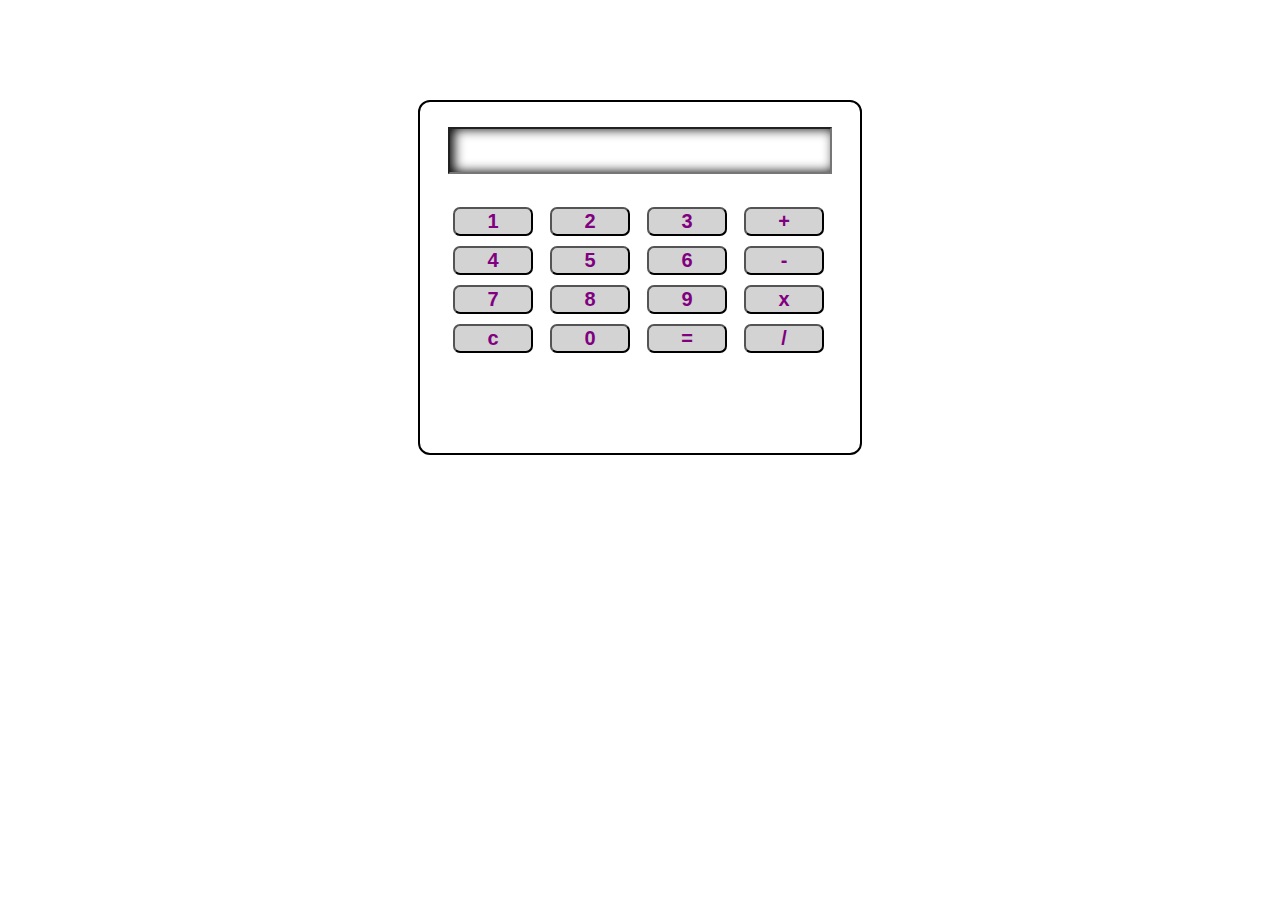
<file: dummy.html>
<!DOCTYPE html>
<html>
<head>
<link rel="stylesheet" type="text/css" href="p1.css">
<title>Calculator - JavaScript and HTML </title>
</head>
<body>
<div id='calc-contain'>
<form name="calculator">
<input type="text" name="answer" />
<br>
<input type="button" value=" 1 " 
onclick="calculator.answer.value += '1'" />
<input type="button" value=" 2 " 
onclick="calculator.answer.value += '2'" />
<input type="button" value=" 3 " 
onclick="calculator.answer.value += '3'" />
<input type="button" value=" + " 
onclick="calculator.answer.value += '+'" />
<br/>
<input type="button" value=" 4 " 
onclick="calculator.answer.value += '4'" />
<input type="button" value=" 5 " 
onclick="calculator.answer.value += '5'" />
<input type="button" value=" 6 " 
onclick="calculator.answer.value += '6'" />
<input type="button" value=" - " 
onclick="calculator.answer.value += '-'" />
</br>
<input type="button" value=" 7 " 
onclick="calculator.answer.value += '7'" />
<input type="button" value=" 8 " 
onclick="calculator.answer.value += '8'" />
<input type="button" value=" 9 " 
onclick="calculator.answer.value += '9'" />
<input type="button" value=" x " 
onclick="calculator.answer.value += '*'" />
</br>
<input type="button" value=" c " 
onclick="calculator.answer.value = ''" />
<input type="button" value=" 0 " 
onclick="calculator.answer.value += '0'" />
<input type="button" value=" = " 
onclick="calculator.answer.value = 
eval(calculator.answer.value)" />
<input type="button" value=" / " 
onclick="calculator.answer.value += '/'" />
</br>
</div>
</form>
</body>
</html>
</file>
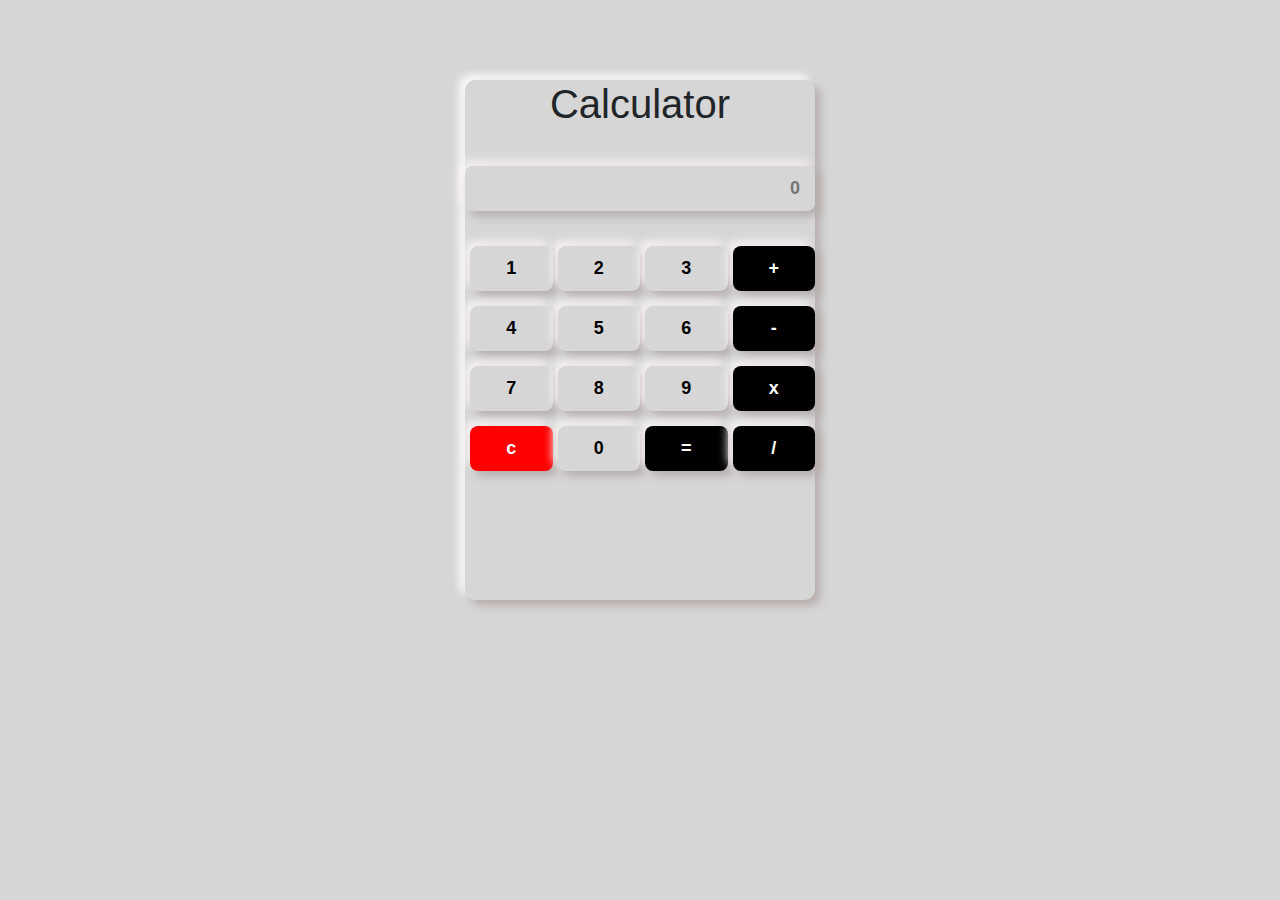
<file: home.html>
<!DOCTYPE html>
<html lang="en">

<head>
  <title>Rashika's Calculator</title>
  <meta charset="utf-8">
  <meta name="viewport" content="width=device-width, initial-scale=1">
  <link rel="stylesheet" href="style.css">
  <link rel="shortcut icon" href="favicon.ico" type="image/x-icon">
  <link rel="stylesheet" href="https://maxcdn.bootstrapcdn.com/bootstrap/4.5.2/css/bootstrap.min.css">
</head>

<body>
  <div class="box">
    <div class="container-md">
      <h1 class="text-center h-25">Calculator</h1>

      <form name="calculator">
        <div class="row">
          <input id="display" class="button col-md-12" placeholder="0" type="text" name="answer" />
        </div>

        <div class="row">
          <input class="button button col" type="button" value=" 1 " onclick="calculator.answer.value += '1'" />
          <input class="button col" type="button" value=" 2 " onclick="calculator.answer.value += '2'" />
          <input class="button col" type="button" value=" 3 " onclick="calculator.answer.value += '3'" />
          <input class="button mathbutton col" type="button" value=" + " onclick="calculator.answer.value += '+'" />
        </div>

        <div class="row">
          <input class="button col" type="button" value=" 4 " onclick="calculator.answer.value += '4'" />
          <input class="button col" type="button" value=" 5 " onclick="calculator.answer.value += '5'" />
          <input class="button col" type="button" value=" 6 " onclick="calculator.answer.value += '6'" />
          <input class="button mathbutton col" type="button" value=" - " onclick="calculator.answer.value += '-'" />
        </div>


        <div class="row">
          <input class="button col" type="button" value=" 7 " onclick="calculator.answer.value += '7'" />
          <input class="button col" type="button" value=" 8 " onclick="calculator.answer.value += '8'" />
          <input class="button col" type="button" value=" 9 " onclick="calculator.answer.value += '9'" />
          <input class="button mathbutton col" type="button" value=" x " onclick="calculator.answer.value += '*'" />
        </div>
       
        <div class="row">
          <input class="button clearButton col" type="button" value=" c " onclick="calculator.answer.value = ''" />
          <input class="button col" type="button" value=" 0 " onclick="calculator.answer.value += '0'" />
          <input class="button mathbutton col" type="button" value=" = " onclick="calculator.answer.value = 
        eval(calculator.answer.value)" />
          <input class="button mathbutton col" type="button" value=" / " onclick="calculator.answer.value += '/'" />
        </div>
      
 
    </form>
  </div>
  </div>

</body>

</html>
</file>
<file: p1.css>
#calc-contain{
    position: relative;
    width: 400px;
    border: 2px solid black;
    border-radius: 12px;
    margin:0px auto;
    margin-top: 100px;
    padding: 20px 20px 100px 20px;
    }
    input[type=button] {
    background: lightGray;
    width: 4em;
    font-size: 20px;
    font-weight: 900;
    color: purple;
    border-radius: 7px;
    margin-left: 13px;
    margin-top: 10px;
    }
    input[type=button]:active {
    box-shadow: 0 5px green;
    transform: translateY(4px);
    }
    input[type=button]:hover {
    background-color: red;
    color: white;
    }
    input[type = text] {
        position: relative;
        display: block;
        width: 90%;
        margin: 5px auto;
        font-size: 20px;
        padding: 10px;
        box-shadow: 4px 0px 12px black inset;
    }
</file>
<file: style.css>
body{
    background-color: rgb(214,214,214) !important; 
}

.box {
    width: 350px;
    height:520px;
    margin:80px auto;
    border-radius: 10px;
    background: rgb(214,214, 214);
    box-shadow: 5px 5px 10px #b6a9a9, -5px -5px 10px #ffffff;
}

.calculator-box {
    width:200px;
    margin:20px auto;
}

#display {
    border: none !important;
    outline: none;
    color: black;
    text-align: right;
    font-weight: 600;
    padding: 15px;
    margin: 30px 0 20px 0;
    background: transparent;
    box-shadow: inset 2px 2px 5px #babecc, inset -5px-5px 10px #ffffff ;
}

.button {
    margin: 15px 0 0 5px;
    width:35px;
    height:45px;
    border:none;
    outline:none;
    font-size: 18px;
    font-weight: bold;
    cursor: pointer;
    border-radius: 8px;
    background: rgb(214,214, 214);
    box-shadow: 5px 5px 10px #b6acac, -5px -5px 10px #faf4f4;
    display: inline-block;
}

.button:active {
    box-shadow: inset 1px 1px 2px #babeec, inset -1p -1px 2px #ffffff;
}

.clearButton {
    background: red;
    color: white;
}

.mathbutton {
    background: black;
    color: white;
}
</file>
